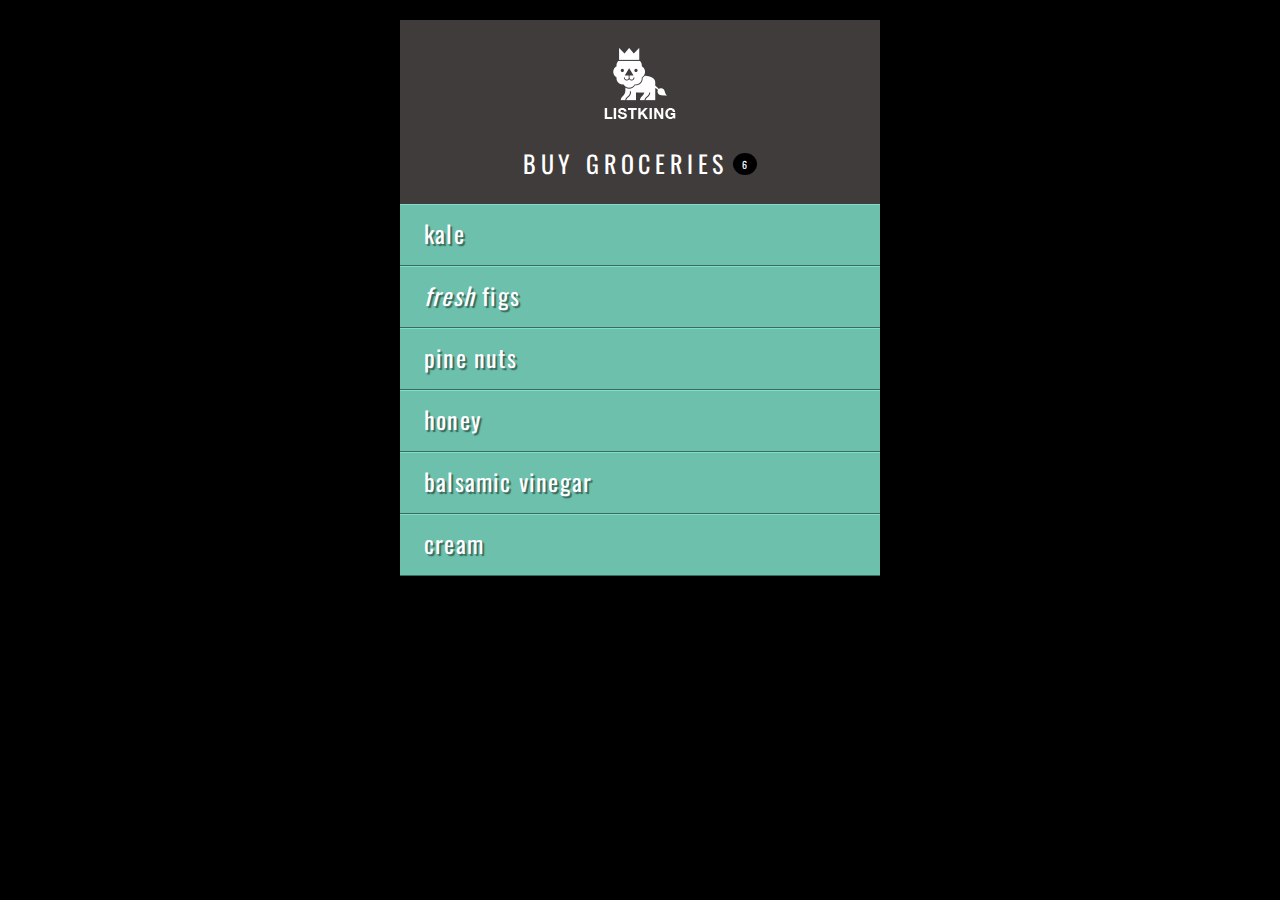
<file: inclass/five/example.html>
<!DOCTYPE html>
<html>
  <head>
    <title>Document Object Model - Example</title>
    <meta name="viewport" content="width=device-width, initial-scale=1.0">
    <link rel="stylesheet" href="css/c05.css">
  </head>
  <body>
    <div id="page">
      <h1 id="header">List</h1>
      <h2>Buy groceries</h2>
      <ul>
        <li id="one"><em>fresh</em> figs</li>
        <li id="two">pine nuts</li>
        <li id="three">honey</li>
        <li id="four">balsamic vinegar</li></ul>
    </div>
<script src="js/example.js"></script>
  </body>
</html>
</file>
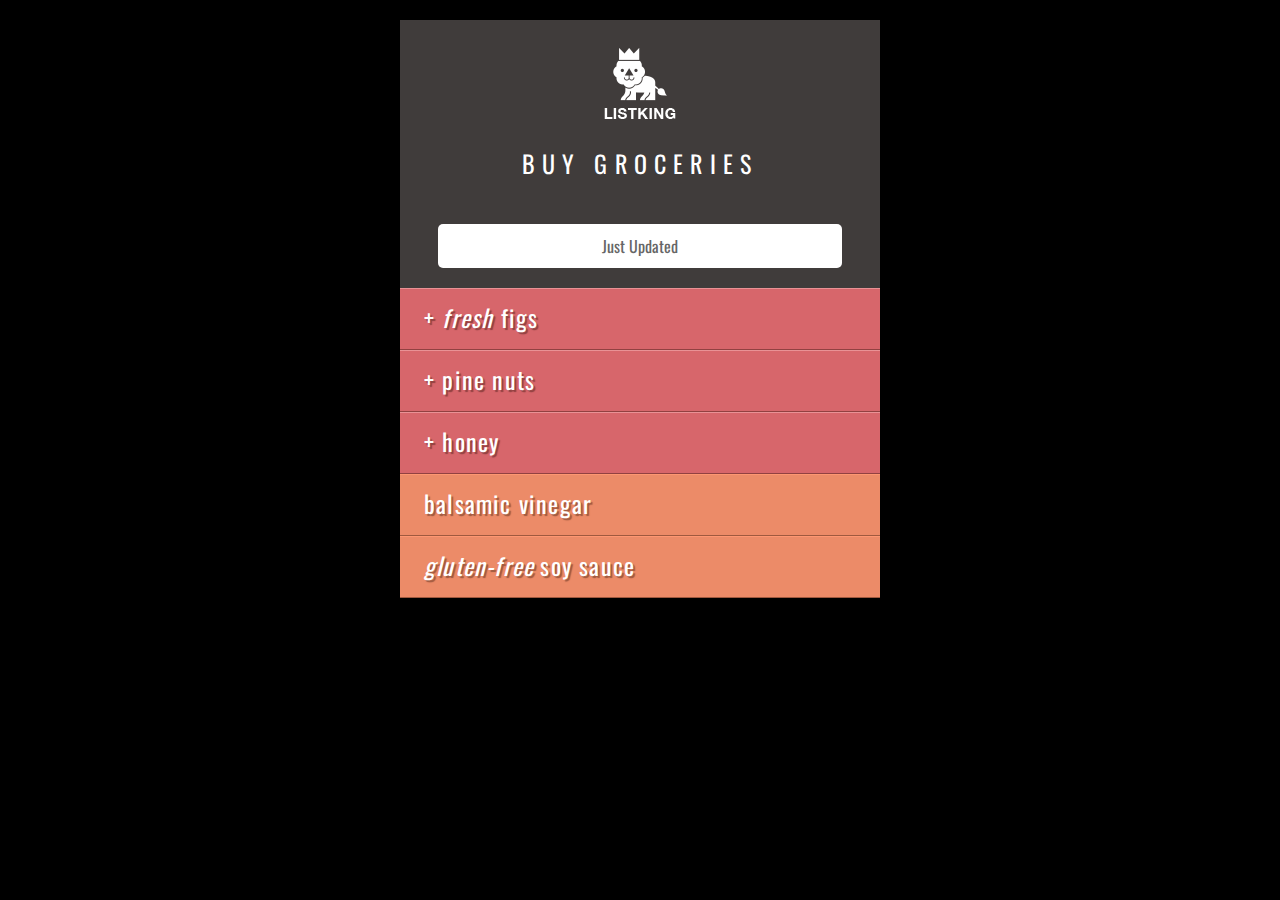
<file: inclass/six/adding-new-content.html>
<!DOCTYPE html>
<html>
  <head>
    <title>Adding New Content</title>
    <link rel="stylesheet" href="css/c07.css" />
  </head>
  <body>
    <div id="page">
      <h1 id="header">List</h1>
      <h2>Buy groceries</h2>
      <ul>
        <li id="one" class="hot"><em>fresh</em> figs</li>
        <li id="two" class="hot">pine nuts</li>
        <li id="three" class="hot">honey</li>
        <li id="four">balsamic vinegar</li>
      </ul>
    </div>
    <script src="https://ajax.googleapis.com/ajax/libs/jquery/3.1.1/jquery.min.js"></script>
    <script src="js/adding-new-content.js"></script>
  </body>
</html>
</file>
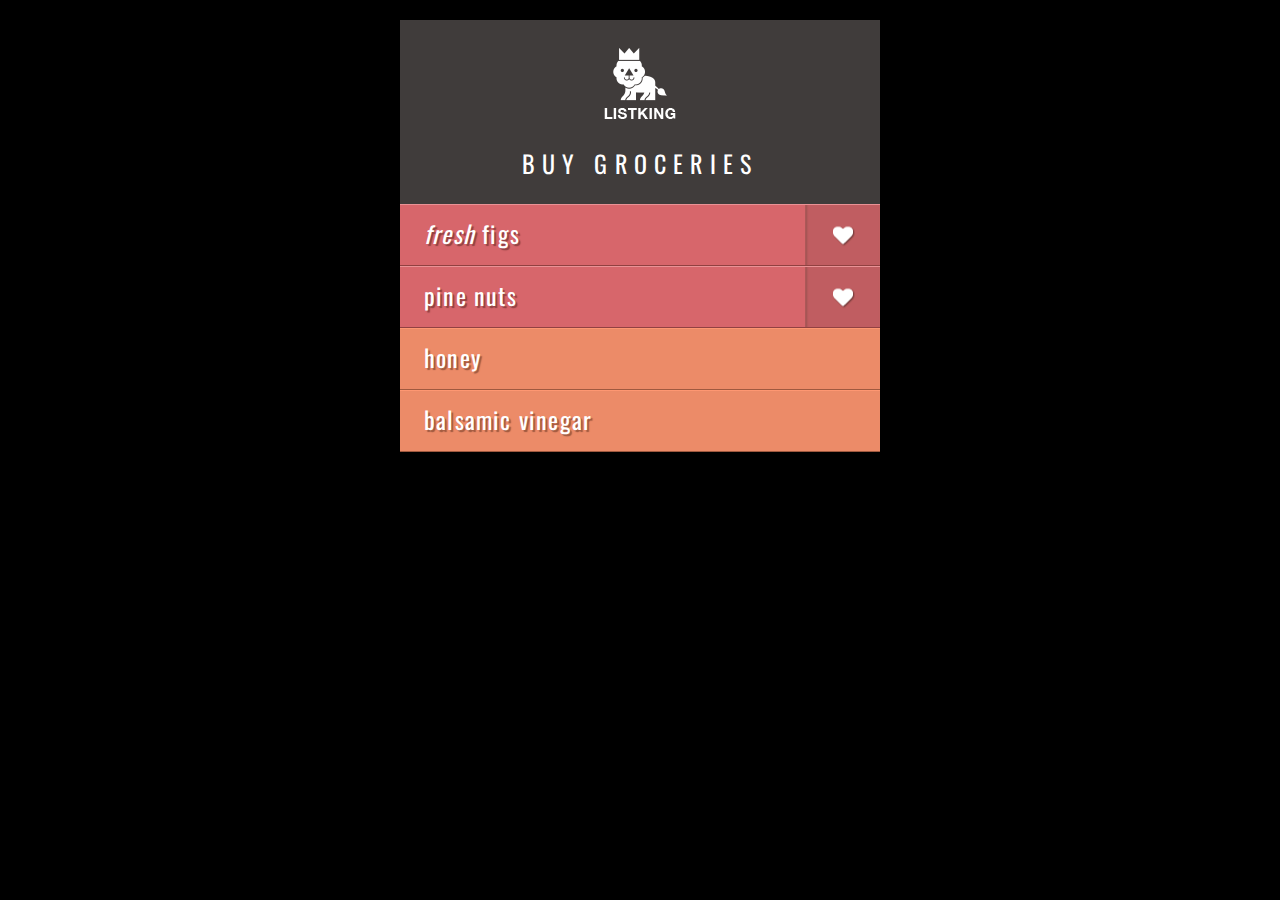
<file: inclass/six/attributes.html>
<!DOCTYPE html>
<html>
  <head>
    <title>Attributes</title>
    <link rel="stylesheet" href="css/c07.css" />
  </head>
  <body>
    <div id="page">
      <h1 id="header">List</h1>
      <h2>Buy groceries</h2>
      <ul>
        <li id="one" class="hot"><em>fresh</em> figs</li>
        <li id="two" class="hot">pine nuts</li>
        <li id="three" class="hot">honey</li>
        <li id="four">balsamic vinegar</li>
      </ul>
    </div>
    <script src="https://ajax.googleapis.com/ajax/libs/jquery/3.1.1/jquery.min.js"></script>
    <script src="js/attributes.js"></script>
  </body>
</html>
</file>
<file: inclass/five/css/c05.css>
@import url(http://fonts.googleapis.com/css?family=Oswald);

body {
	background-color: #000;
	font-family: 'Oswald', 'Futura', sans-serif;
	margin: 0; 
	padding: 0;}

#page {
	background-color: #403c3b;
	margin: 0 auto 0 auto;}
	/* Responsive page rules at bottom of style sheet */

h1 {
	background-image: url(../images/kinglogo.png);
	background-repeat: no-repeat;
	background-position: center center;
	text-align: center;
	text-indent: -1000%;
	height: 75px;
	line-height: 75px;
	width: 117px;
	margin: 0 auto 0 auto;
	padding: 30px 10px 20px 10px;}

h2 {
	color: #fff;
	font-size: 24px;
	font-weight: normal;
	text-align: center;
	text-transform: uppercase;
	letter-spacing: .2em;
	margin: 0 0 23px 0;}

h2 span {
	border-radius: 50%;
	background-color: #000;
	font-size: 10px;
  text-align: center;
  display: inline-block;
  position: relative;
  top: -5px;
  height: 18px;
  width: 20px;
  margin-left: 5px;
  padding: 4px 0 0 4px;}

ul {
	background-color: #584f4d;
	border:none;
	padding: 0;
	margin: 0;}

li {
	background-color: #ec8b68;
	color: #fff;
	border-top: 1px solid #fe9772;
	border-bottom: 1px solid #9f593f;
	font-size: 24px;
	letter-spacing: .05em;
	list-style-type: none;
	text-shadow: 2px 2px 1px #9f593f;
	height: 50px;
	padding-left: 1em;
	padding-top: 10px;}

.hot {
	background-color: #d7666b;
	color: #fff;
	text-shadow: 2px 2px 1px #914141;
	border-top: 1px solid #e99295;
	border-bottom: 1px solid #914141;}

.cool {
	background-color: #6cc0ac;
	color: #fff;
	text-shadow: 2px 2px 1px #3b6a5e;
	border-top: 1px solid #7ee0c9;
	border-bottom: 1px solid #3b6a5e;}

.complete {
  background-color: #999;
	color: #fff;
	background-image: url("../images/icon-trash.png");
	background-position: center, right;
	background-repeat: no-repeat;
	border-top: 1px solid #666;
	text-shadow: 2px 2px 1px #333;}

li a {
	color: #fff;
	text-decoration: none;
	background-image: url("../images/icon-link.png");
	background-position: center, right;
	background-repeat: no-repeat;
    padding-right: 36px;}

p {
	color: #403c3b; 
	background-color: #fff;
	border-radius: 5px;
	text-align: center;
	padding: 10px;
	margin: 20px auto 20px auto;
	min-width: 20%; 
	max-width: 80%; }

#scriptResults {
	padding-bottom: 10px;}

/* Small screen - acts like the app would */
@media only screen and (max-width: 500px) {
    body {
        background-color: #584f4d;
    }
    #page {
        max-width: 480px;
    }
}
@media only screen and (min-width: 501px) and (max-width: 767px) {
    #page {
        max-width: 480px;
        margin: 20px auto 20px auto;
    }
}
@media only screen and (min-width: 768px) and (max-width: 959px) {
    #page {
        max-width: 480px;
        margin: 20px auto 20px auto;
    }
}
/* Larger screens act like a demo for the app */
@media only screen and (min-width: 960px) {
    #page {
        max-width: 480px;
        margin: 20px auto 20px auto;
   	}
}
@media (-webkit-min-device-pixel-ratio: 2), (min-resolution: 192dpi) { 
    h1{
        background-image: url(../images/2xkinglogo.png);
        background-size: 72px 72px;
    }
}
</file>
<file: inclass/six/css/c07.css>
@import url(http://fonts.googleapis.com/css?family=Oswald);

body {
  background-color: #000;
  font-family: 'Oswald', 'Futura', sans-serif;
  margin: 0; 
  padding: 0;}

#page {
  background-color: #403c3b;
  margin: 0 auto 0 auto;
  position: relative;
  text-align: center;}
  /* Responsive page rules at bottom of style sheet */

h1 {
  background-image: url(../images/kinglogo.png);
  background-repeat: no-repeat;
  background-position: center center;
  text-align: center;
  text-indent: -1000%;
  height: 75px;
  line-height: 75px;
  width: 117px;
  margin: 0 auto 0 auto;
  padding: 30px 10px 20px 10px;}

h2 {
  color: #fff;
  font-size: 24px;
  font-weight: normal;
  text-align: center;
  text-transform: uppercase;
  letter-spacing: .3em;
  display: inline-block;
  margin: 0 0 23px 0;}

h2 span {
  background-color: #fff;
  color: #000;
  font-size: 12px;
  text-align: center;
  letter-spacing: 0;
  display: inline-block;
  position: relative;
  border-radius: 50%;
  top: -5px;
  height: 22px;
  width: 26px;
  padding: 4px 0 0 0;}

ul {
  border:none;
  padding: 0;
  margin: 0;}

li {
  background-color: #ec8b68;
  color: #fff;
  border-top: 1px solid #fe9772;
  border-bottom: 1px solid #9f593f;
  font-size: 24px;
  letter-spacing: .05em;
  list-style-type: none;
  text-shadow: 2px 2px 1px #9f593f;
  text-align: left;
  height: 50px;
  padding-left: 1em;
  padding-top: 10px;}

li a {
  color: #fff;
  background-image: url('../images/icon-link.png');
  background-position: right, center;
  background-repeat: no-repeat;
  text-decoration: none;
  padding-right: 36px;}

li.complete a {
  background-image: none;}

p {
  background-color: #fff;
  color: #666; 
  padding: 10px;
  display: inline-block;
  margin: 20px auto 20px auto;
  width: 80%;
  border-radius: 5px;
  text-align: center;}

.hot {
  background-color: #d7666b;
  color: #fff;
  text-shadow: 2px 2px 1px #914141;
  border-top: 1px solid #e99295;
  border-bottom: 1px solid #914141;}

.cool {
  background-color: #6cc0ac;
  color: #fff;
  text-shadow: 2px 2px 1px #3b6a5e;
  border-top: 1px solid #7ee0c9;
  border-bottom: 1px solid #3b6a5e;}

.complete {
  background-color: #999;
  color: #fff;
  background-image: url("../images/icon-trash.png");
  background-position: right, center;
  background-repeat: no-repeat;
  border-top: 1px solid #666;
  border-bottom: 1px solid #b0b0b0;
  text-shadow: 2px 2px 1px #333;}

.complete a {display:block;}

.favorite {
  background-image: url('../images/icon-heart.png');
  background-position: right, center;
  background-repeat: no-repeat;}

em.seasonal
 {
  background-image: url('../images/icon-calendar.png');
  background-position: left  center;
  background-repeat: no-repeat;
  padding-left: 30px;}


/* FORM STYLES */

form {
  padding: 0 20px 20px 20px;}

label {
  color: #fff;
  display: block;
  margin: 10px 0 10px 0;
  font-size: 24px;}

input[type='text'], input[type='password'], textarea {
  background-color: #999;
  color: #333;
  font-size: 24px;
  width: 96%;
  padding: 4px 6px;
  border: 1px solid #999;
  border-radius: 8px;}

input[type='submit'], a.add, button, a.show {
  background-color: #cb6868;
  color: #f3dad1;
  border-radius: 8px;
  border: none;
  padding: 8px 10px;
  margin-top: 10px;
  font-family: 'Oswald', 'Futura', sans-serif;
  font-size: 18px;
  text-decoration: none;
  text-transform: uppercase;}

input[type='submit'], a.add, button {
  float: right;} 

input[type='text']:focus, input[type='password']:focus, textarea:focus {
  border: 1px solid #fff;
  background-color: #fff;
  outline: none;}

input[type='submit']:hover, a.add:hover, a.show:hover {
  background-color: #000;
  color: #fff;
  cursor: pointer;}


::-webkit-input-placeholder {color: #403c3b; font-family: arial, sans-serif;}
:-moz-placeholder { /* Firefox 18- */ color: #403c3b; font-family: arial, sans-serif;}
::-moz-placeholder {  /* Firefox 19+ */ color: #403c3b; font-family: arial, sans-serif;}
:-ms-input-placeholder { color: #403c3b; font-family: arial, sans-serif;}


textarea {
  width: 96%;
  height: 5em;
  line-height: 1.4em;}

select, option {
  font-size: 16px;}

#feedback, #termsHint {
  color: #fff;
  background-image: url('../images/warning.png');
  background-repeat: no-repeat;
  background-position: 2px 14px;
  padding: 10px 0 0 22px;}

#packageHint {
  color: #fff;
  background-image: url('../images/hint.png');
  background-repeat: no-repeat;
  background-position: 2px 5px;
  padding-left: 22px;}

label.selectbox {
  display: inline;}

label.checkbox {
  display: inline;
  font-size: 16px;}

/* Link to show list */
h2 a {
  font-size: 12px; }

a.show{
  font-size: 12px; 
  padding: 5px; 
  letter-spacing: 0; 
  position: relative;
  top: -5px;
  left: 10px;}

/* form example */
#newItemButton {padding: 10px 20px 75px 20px; display: none;}
#newItemForm {padding-top: 20px;}
#itemDescription {width: 360px;}
#newItemForm input[type='submit'] {margin-top: 0; text-align: left;}

/* Attributes example */
#group {
  margin: 10px;
  border: 2px solid #fff;}

/* Events object */
.date, li i {
  font-size: 12px;
  padding-left: 8px;}


/* Additional styles for position example */
#slideAd {
  width: 130px;
  height: 60px;
  background-color: #403c3b;
  background-image: url('../images/adverlion.png');
  background-repeat: no-repeat;
  background-position: 10px center;
  color: #fff;
  border-top: 1px solid #fff;
  border-left: 1px solid #fff;
  border-bottom: 1px solid #fff;
  padding: 25px 20px 10px 85px;
  position: fixed;
  bottom: 20px;
  right: -235px;
  text-transform: uppercase;}

#footer {
  background:none;
  color: #fff;}

/* Small screen:mobile */
@media only screen and (max-width: 500px) {
  body {
      background-color: #403c3b;
  }
  #page {
    max-width: 480px;
  }
}
@media only screen and (min-width: 501px) and (max-width: 767px) {
  #page {
    max-width: 480px;
    margin: 20px auto 20px auto;
  }
}
@media only screen and (min-width: 768px) and (max-width: 959px) {
  #page {
    max-width: 480px;
    margin: 20px auto 20px auto;
  }
}
/* Larger screens act like a demo for the app */
@media only screen and (min-width: 960px) {
  #page {
    max-width: 480px;
    margin: 20px auto 20px auto;
  }
}
@media (-webkit-min-device-pixel-ratio: 2), (min-resolution: 192dpi) { 
  h1{
    background-image: url(../images/2xkinglogo.png);
    background-size: 72px 72px;
  }
}
</file>
